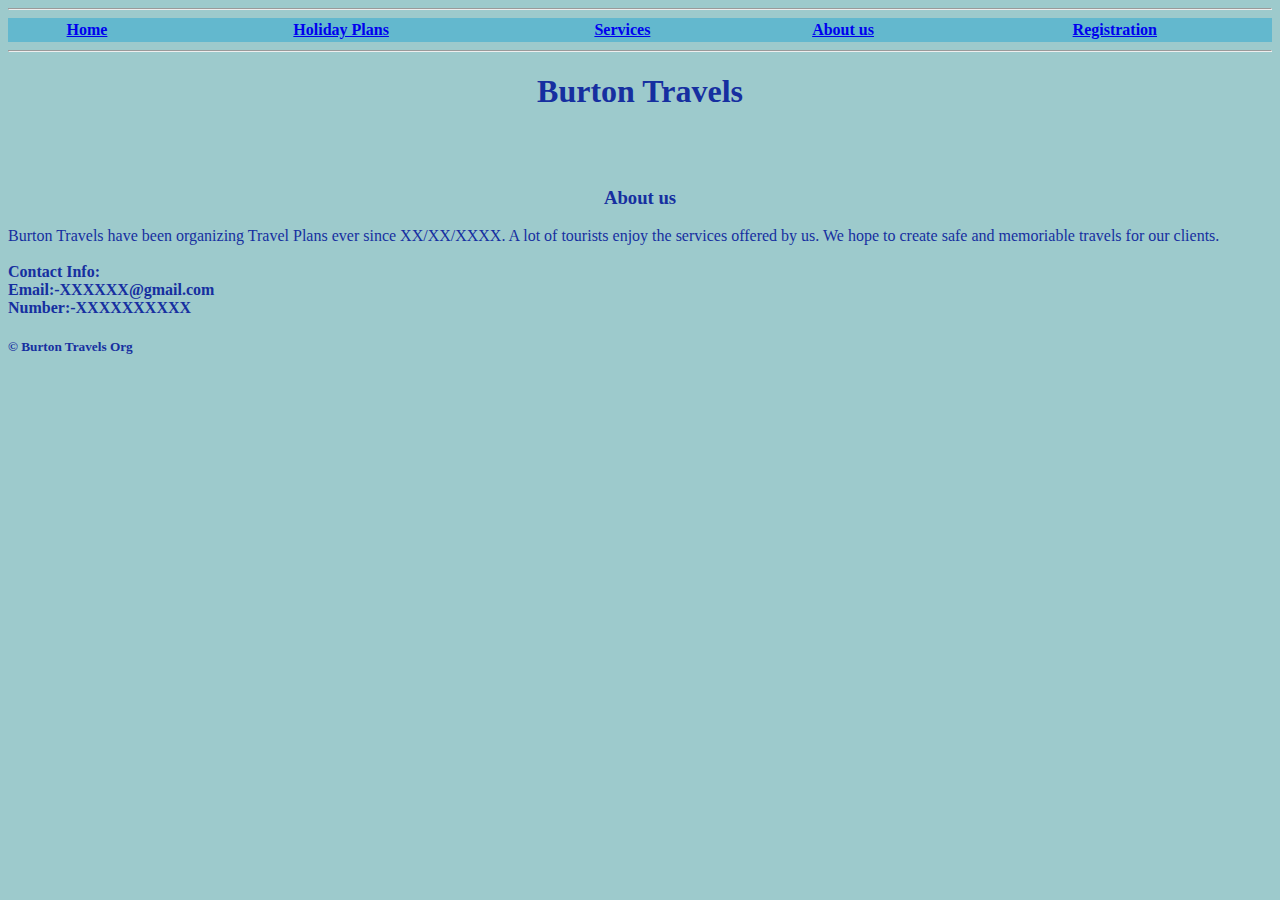
<file: about.html>
<!doctype html>
<html>
	<head>
		<title>About us</title>
		<link rel="stylesheet" href="burton.css" >
	</head>
	<body>
		<hr>
		<table class="tp">
			<tr>
				<th><a href="index.html">Home</a></th>
				<th><a href="plans.html">Holiday Plans</a></th>
				<th><a href="services.html">Services</a></th>
				<th><a href="about.html">About us</a></th>
				<th><a href="registration.html">Registration</a></th>
			</tr>
		</table>
		<hr>
		<h1>Burton Travels</h1>
		<br>
		<br>

		<h3>About us</h3>
		<p> Burton Travels have been organizing Travel Plans ever since XX/XX/XXXX. A lot of tourists enjoy the services offered by us. 
			We hope to create safe and memoriable travels for our clients.<br><br><strong>Contact Info:<br>Email:-XXXXXX@gmail.com
			<br>Number:-XXXXXXXXXX</strong></p>
		<h5>&copy; Burton Travels Org</h5>
	</body>
</html>
</file>
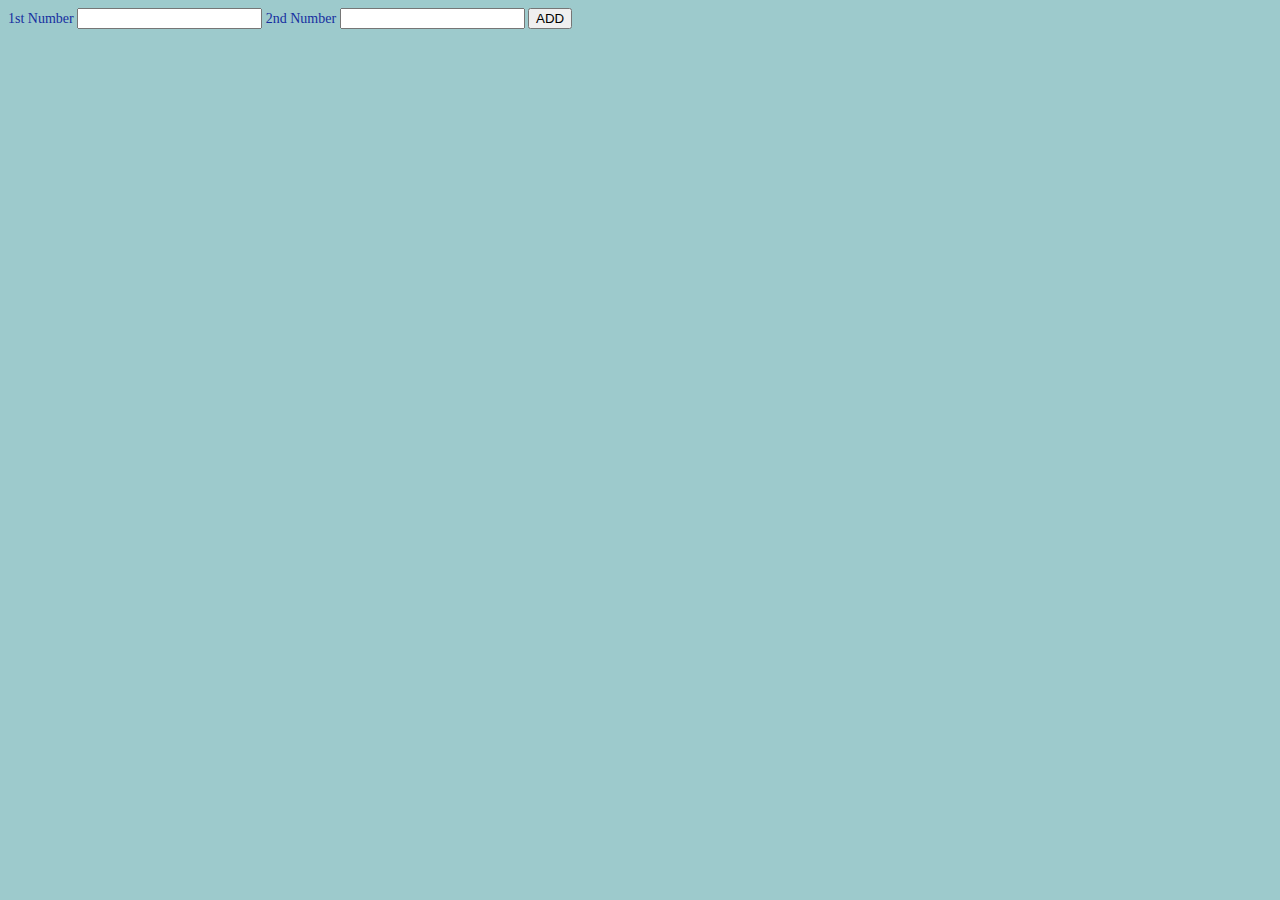
<file: cal.html>
<Doctype! html>
    <html>

    <head>
        <title>Calculator</title>
        <link href="burton.css" rel="stylesheet">
        <style>
            input:focus {
                background-color: sandybrown;
            }
        </style>
    </head>

    <body>
        <div>
            <form method="POST" id="calc">
                <label>1st Number</label>
                <input type="number" name="1n" id="1n" pattern="[0-9]{1,3}" title="Enter first number">
                <label>2nd Number</label>
                <input type="number" name="2n" id="2n" pattern="[0-9]{1,3}" title="Enter second number">
                <input type="button" Value="ADD" onclick="add(); ">
            </form>
            <script>
                

                function add() {
                    var num1 = parseInt(document.getElementById("1n").value);
                    var num2 = parseInt(document.getElementById("2n").value);
                    var patt = /^[0-9]{1,3}$/i;
                    var sum = 0;
                    sum = num1 + num2;
                    alert("The sum of the two numbers is " + sum);
                }





            </script>

        </div>

    </body>



    </html>
</file>
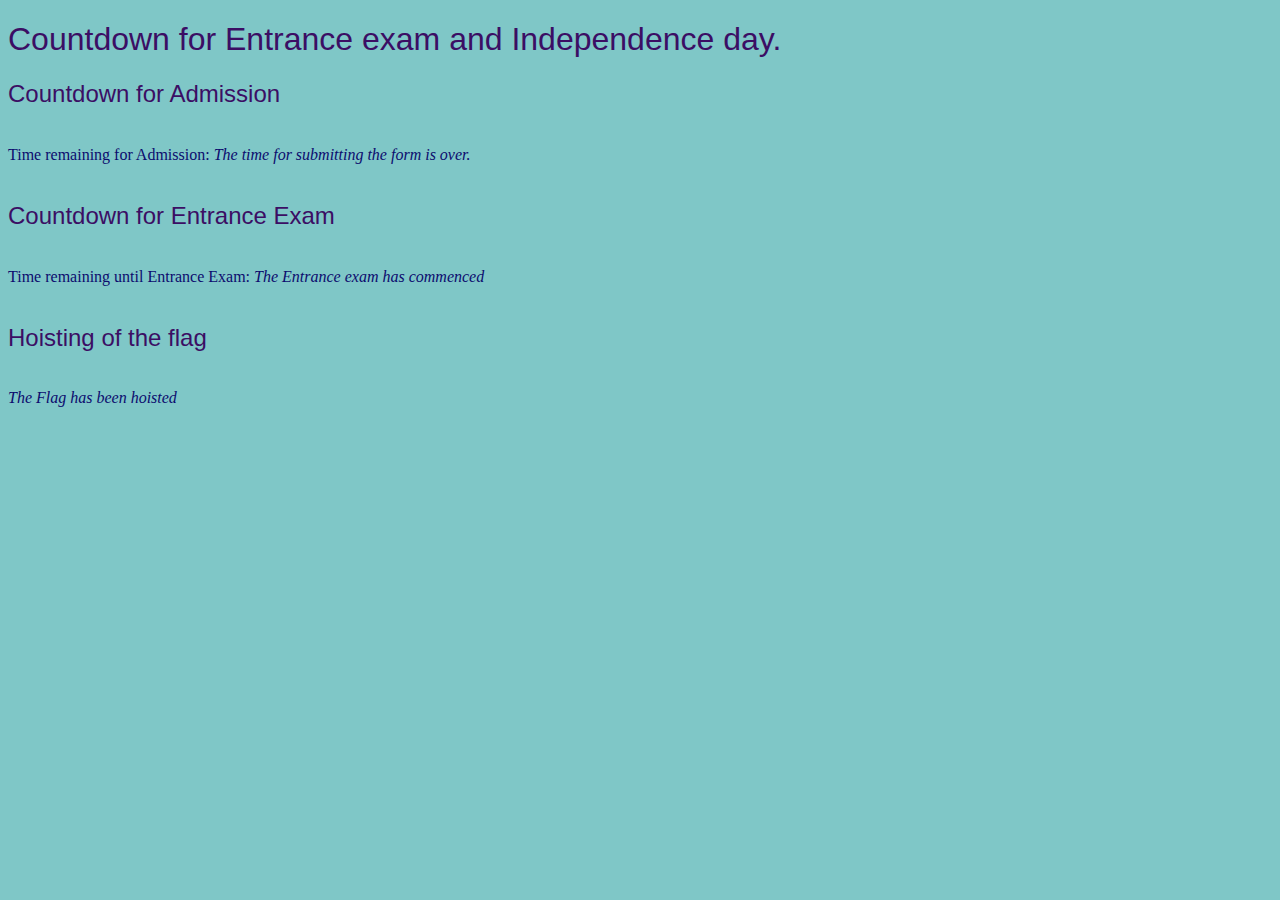
<file: Countdown.html>
<!DOCTYPE html>
<html lang="en">

<head>
    <style>
        body {
            background-color: rgb(127, 199, 199);
            color: rgb(12, 12, 110);
            font-family: Cambria, Cochin, Georgia, Times, 'Times New Roman', serif;
        }

        h1,
        h2 {
            color: rgb(59, 14, 100);
            font-family: sans-serif;
            font-weight: 100;
        }

        span {
            font-style: italic;
        }
    </style>
    <script type="text/javascript">
        function fetch_time(r) {
            var d = new Date();
            var dt = d.getDate();
            var hrs = d.getHours();
            var mins = d.getMinutes();
            var sec = d.getSeconds();
            var mnth = d.getMonth();
            if ((dt < 5) & (mnth < 8)) {
                var ad_dt = 4 - dt;
                var ad_hr = 23 - hrs;
                var ad_min = 59 - mins;
                var ad_sec = 59 - sec;
                document.getElementById('adm_id').innerHTML = ad_dt + ":" + ad_hr + ":" + ad_min + ":" + ad_sec;
            }
            else {
                document.getElementById('adm_id').innerHTML = "The time for submitting the form is over.";
            }
            if ((dt < 10) & (mnth < 8)) {
                var en_dt = 9 - dt;
                var en_hr = 23 - hrs;
                var en_min = 59 - mins;
                var en_sec = 59 - sec;
                document.getElementById('ent_id').innerHTML = en_dt + ":" + en_hr + ":" + en_min + ":" + en_sec;
            }
            else {
                document.getElementById('ent_id').innerHTML = "The Entrance exam has commenced";
            }

            if ((dt < 15) & (mnth < 8)) {
                var in_dt = 14 - dt;
                var in_hr = 23 - hrs;
                var in_min = 59 - mins;
                var in_sec = 59 - sec;
                document.getElementById('hos_id').innerHTML = "The flag will be hoisted in " + in_dt + "days " + in_hr + "hrs " + in_min + "mins" + in_sec + "secs.";
            }
            else {

                document.getElementById('hos_id').innerHTML = "The Flag has been hoisted";
            }

            setTimeout("location.reload(true);", r);
        }
    </script>
    <title>
        Countdown
    </title>
</head>

<body onload="JavaScript:fetch_time(1000)">
    <div>
        <h1>Countdown for Entrance exam and Independence day.</h1>
    </div>
    <div>
        <h2>Countdown for Admission</h2><br>
        Time remaining for Admission: <span id="adm_id"></span><br><br>
    </div>
    <div>
        <h2>Countdown for Entrance Exam</h2><br>
        Time remaining until Entrance Exam: <span id="ent_id"></script>
        </span><br><br>
    </div>
    <div>
        <h2>Hoisting of the flag</h2><br>
        <span id="hos_id"></span>
    </div>
</body>

</html>
</file>
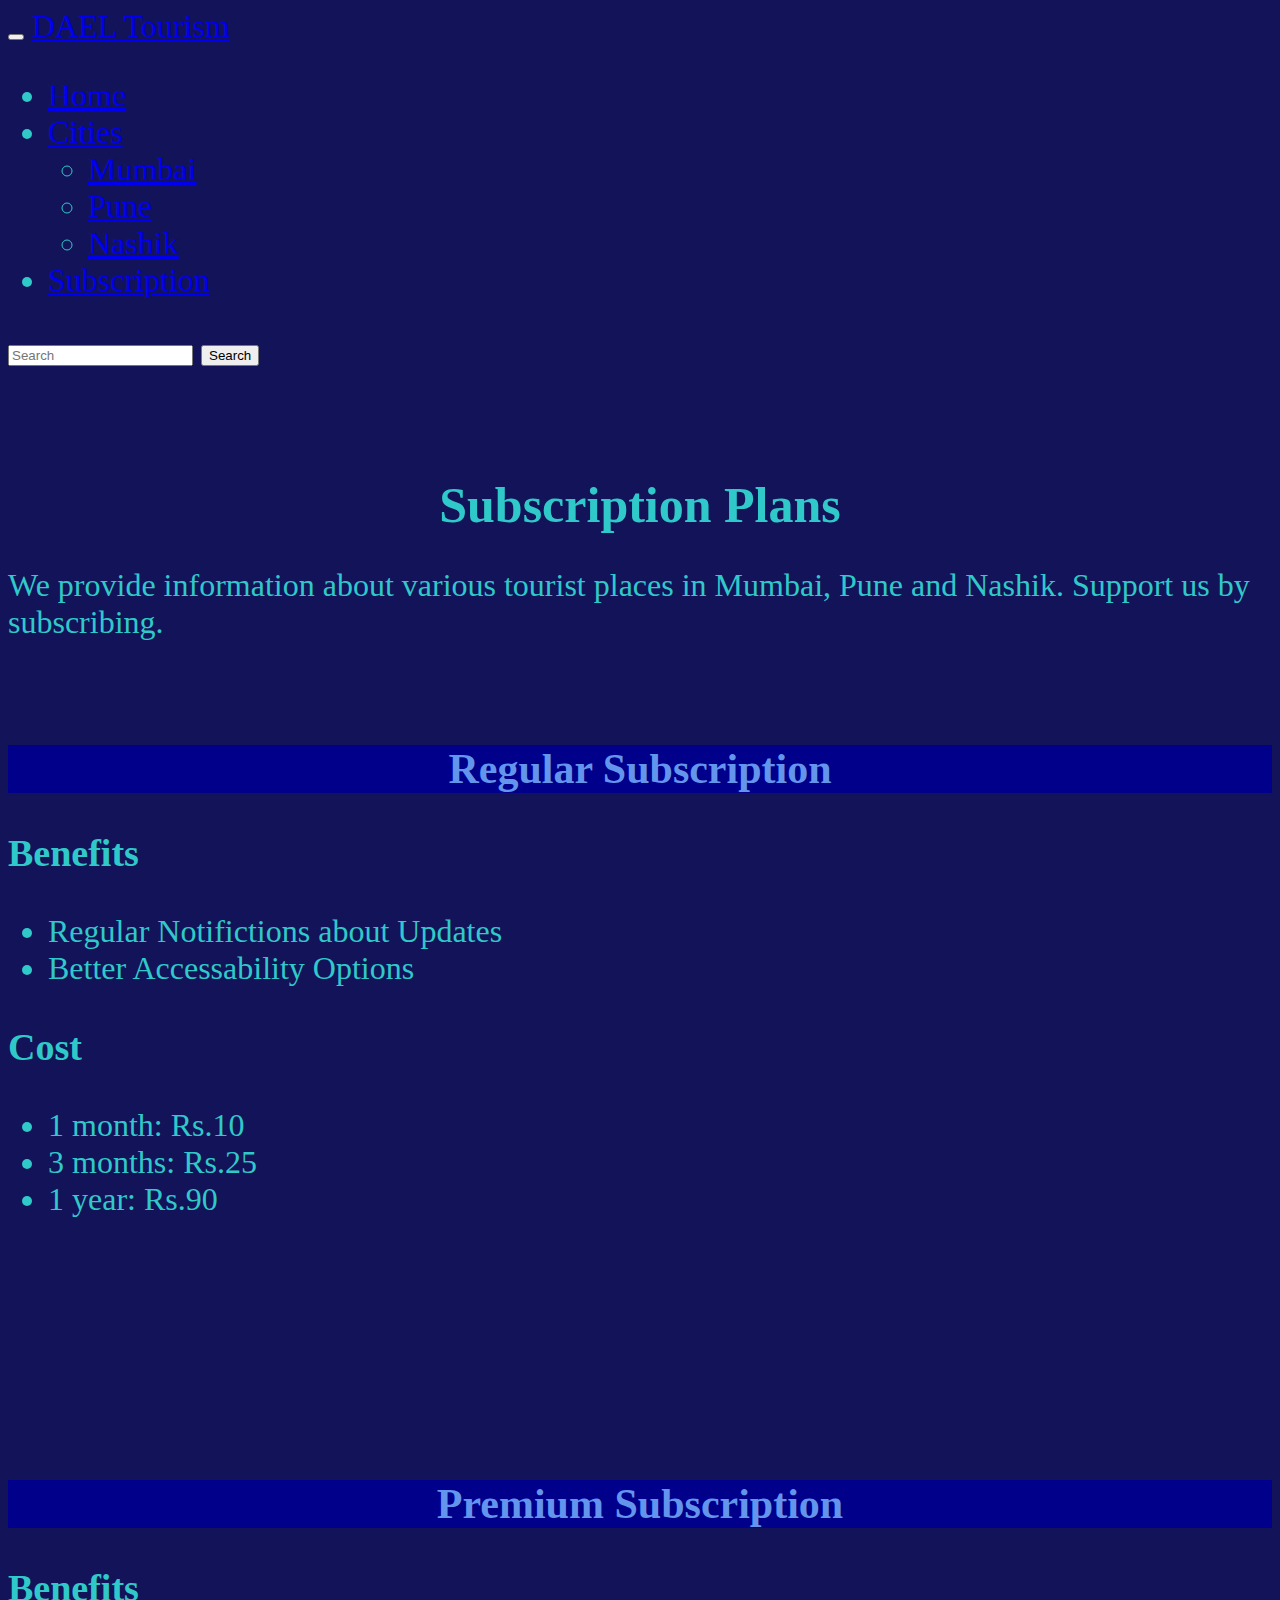
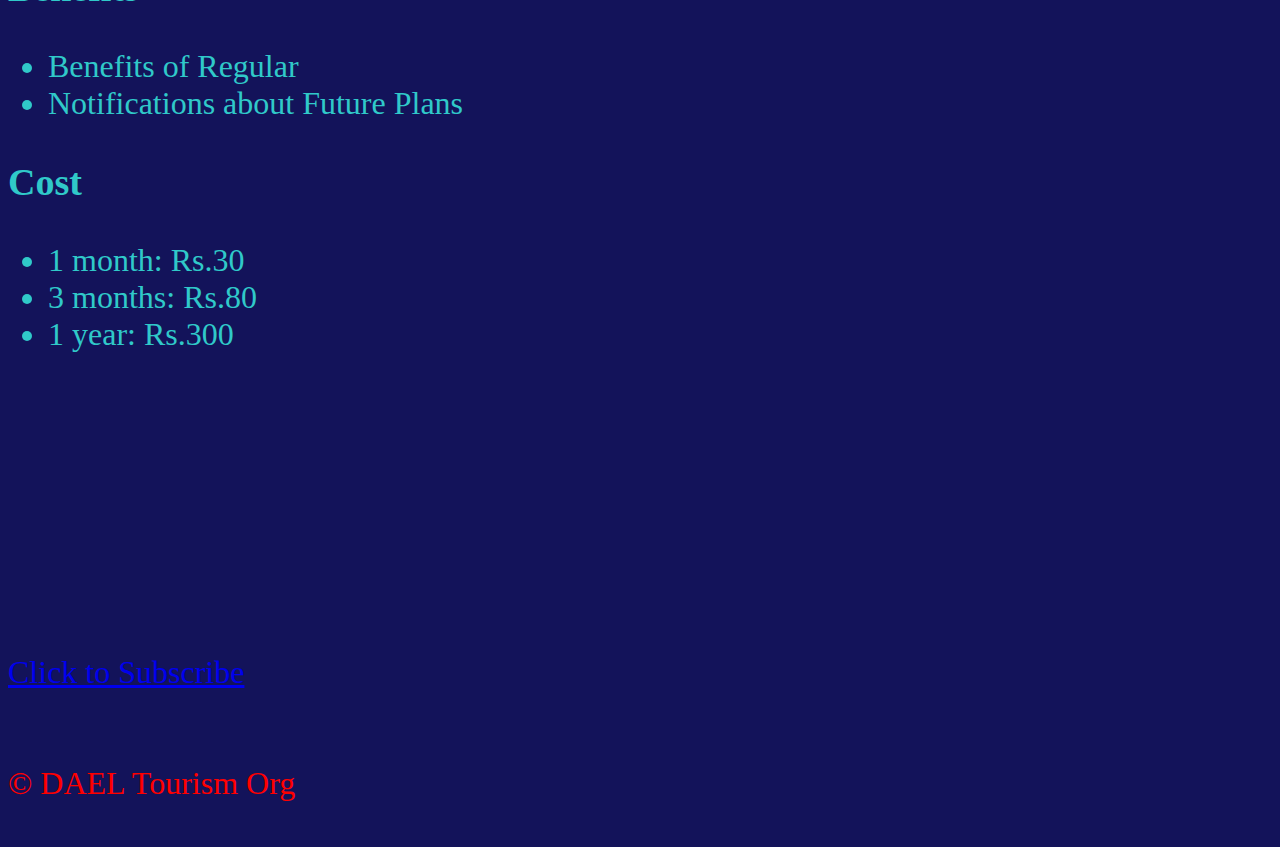
<file: registration.html>
<!DOCTYPE html>
<html lang="en">

<head>
    <meta charset="UTF-8">
    <title>Subscription</title>

    <link rel="stylesheet" href="burton.css">
    <link href="https://cdn.jsdelivr.net/npm/bootstrap@5.0.2/dist/css/bootstrap.min.css" rel="stylesheet" integrity="sha384-EVSTQN3/azprG1Anm3QDgpJLIm9Nao0Yz1ztcQTwFspd3yD65VohhpuuCOmLASjC" crossorigin="anonymous">

    <script src="https://ajax.googleapis.com/ajax/libs/jquery/3.5.1/jquery.min.js"></script>
    <style>
        body {
            background-color: rgb(19, 19, 90);
            color: rgb(48, 201, 201);
            font-family: 'Times New Roman', Times, serif;
            font-weight: 200;
            font-size: 32px;
            text-shadow: aqua;
            background-blend-mode: darken;
        }
        
        h3 {
            font-size: 38px;
            text-align: left;
        }
        
        h2 {
            font-size: 42px;
        }
        
        ul {
            text-align: left;
        }
    </style>

</head>

<body>
    <nav class="navbar navbar-dark bg-dark navbar-expand-lg">
        <div class="container-fluid">
            <button class="navbar-toggler" type="button" data-bs-toggle="collapse" data-bs-target="#navbarTogglerDemo03" aria-controls="navbarTogglerDemo03" aria-expanded="false" aria-label="Toggle navigation">
                    <span class="navbar-toggler-icon"></span>
                </button>
            <a class="navbar-brand" href="#"> 
                DAEL Tourism
            </a>
            <div class="collapse navbar-collapse" id="navbarTogglerDemo03">
                <ul class="navbar-nav me-auto mb-2 mb-lg-0">
                    <li class="nav-item">
                        <a class="nav-link" aria-current="page" href="index.html">Home</a>
                    </li>
                    <li class="nav-item dropdown">
                        <a class="nav-link dropdown-toggle" href="#" id="navbarDropdownMenuLink" role="button" data-bs-toggle="dropdown" aria-expanded="false">
                          Cities
                        </a>
                        <ul class="dropdown-menu dropdown-menu-dark" aria-labelledby="navbarDropdownMenuLink">
                            <li><a class="dropdown-item" href="mumbai.html">Mumbai</a></li>
                            <li><a class="dropdown-item" href="pune.html">Pune</a></li>
                            <li><a class="dropdown-item" href="nashik.html">Nashik</a></li>
                        </ul>
                    </li>
                    <li class="nav-item">
                        <a class="nav-link active" href="registration.html">Subscription</a>
                    </li>

                </ul>
                <form class="d-flex">
                    <input class="form-control me-2" type="search" placeholder="Search" aria-label="Search">
                    <button class="btn btn-outline-light bg-success" type="submit">Search</button>
                </form>
            </div>
        </div>
    </nav>

    <br><br>

    <div class="container">
        <div class="row">
            <div class="col-sm-12">
                <h1 style="font-size: 50px;"><strong>Subscription Plans</strong></h1>
            </div>
        </div>
        <div class="row">
            <div class="col-sm-12">
                <p>We provide information about various tourist places in Mumbai, Pune and Nashik. <strong>Support us by subscribing.</strong></p>
            </div>
            <div class="row">


                <br>
                <div class="card-group">
                    <div class="col-sm-6">
                        <div class="card bg-primary" style="height: 700px;">
                            <div class="card-body text-center">
                                <h2 class="card-header" style="background-color: darkblue; color: cornflowerblue;"><strong>Regular Subscription</strong></h2>
                                <p class="card-body">
                                    <h3>Benefits</h3>

                                    <ul>
                                        <li>
                                            Regular Notifictions about Updates
                                        </li>
                                        <li>
                                            Better Accessability Options
                                        </li>
                                    </ul>
                                    <h3>Cost</h3>
                                    <ul>
                                        <li>
                                            1 month: Rs.10
                                        </li>
                                        <li>
                                            3 months: Rs.25
                                        </li>
                                        <li>
                                            1 year: Rs.90
                                        </li>
                                    </ul>

                                </p>
                            </div>
                        </div>
                    </div>
                    <div class="col-sm-6">
                        <div class="card bg-primary" style="height: 700px;">
                            <div class="card-body text-center">
                                <h2 class="card-header" style="background-color: darkblue; color: cornflowerblue;"><strong>Premium Subscription</strong></h2>
                                <p class="card-body">
                                    <h3>Benefits</h3>

                                    <ul>
                                        <li>
                                            Benefits of Regular
                                        </li>
                                        <li>
                                            Notifications about Future Plans
                                        </li>
                                    </ul>
                                    <h3>Cost</h3>
                                    <ul>
                                        <li>
                                            1 month: Rs.30
                                        </li>
                                        <li>
                                            3 months: Rs.80
                                        </li>
                                        <li>
                                            1 year: Rs.300
                                        </li>
                                    </ul>
                                </p>
                            </div>
                        </div>
                    </div>

                </div>


            </div>
        </div>


        <br><br>
        <div class="container-fluid">
            <div class="d-grid gap-2 col-6 mx-auto">
                <a href="subscription.html" class="btn btn-dark active" style="font-size: 32px;">Click to Subscribe</a>
            </div>
        </div>

        <br><br>
        <div class="container">
            <div class="row">
                <div class="col-sm-6">
                    <span>&copy; DAEL Tourism Org</span>
                </div>
            </div>
        </div>
        <br>
        <script src="https://cdn.jsdelivr.net/npm/bootstrap@5.0.2/dist/js/bootstrap.bundle.min.js" integrity="sha384-MrcW6ZMFYlzcLA8Nl+NtUVF0sA7MsXsP1UyJoMp4YLEuNSfAP+JcXn/tWtIaxVXM" crossorigin="anonymous"></script>

</body>

</html>
</file>
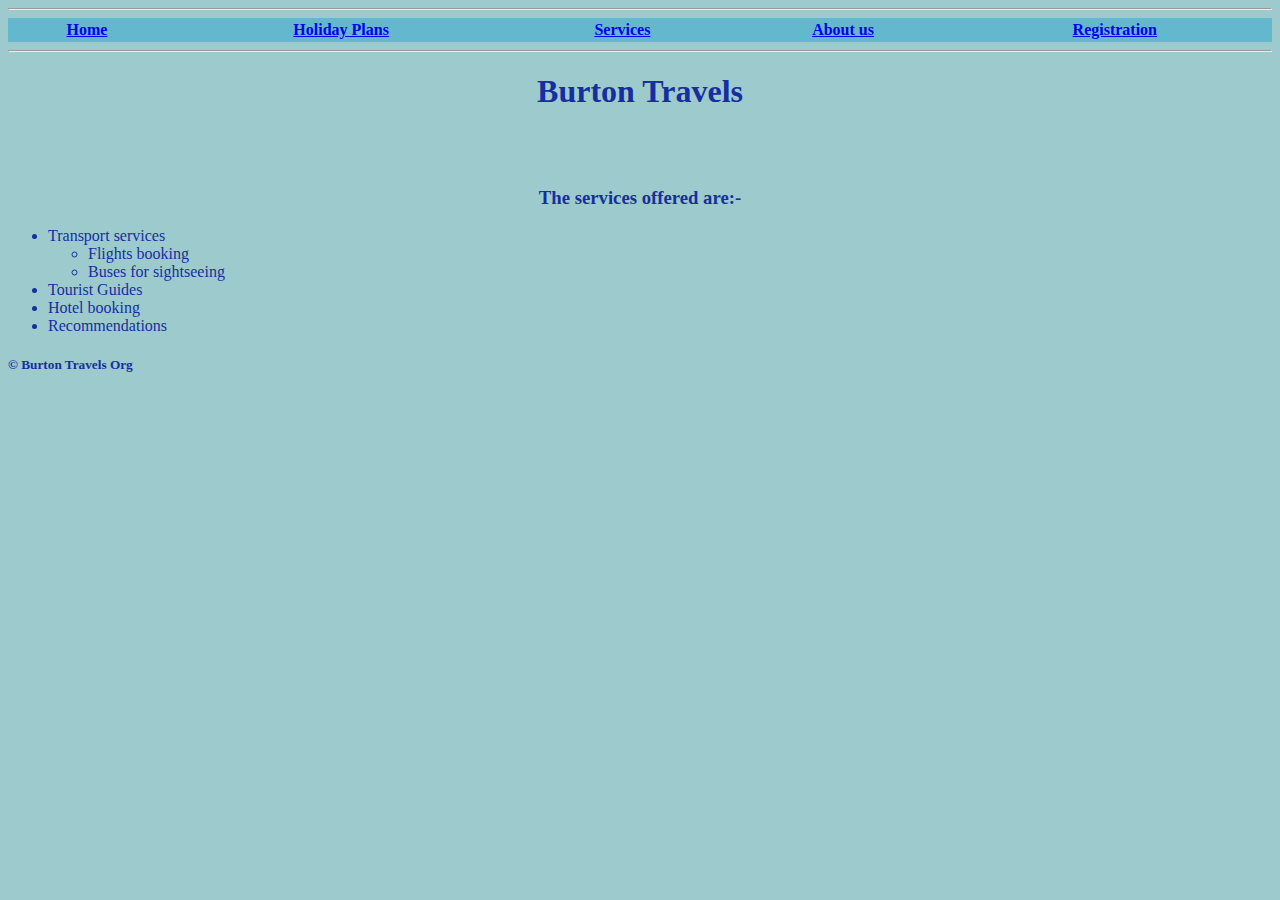
<file: services.html>
<!doctype html>
<html>
	<head>
		<title>Services Available</title>
		<link rel="stylesheet" href="burton.css" >
	</head>
	<body>
		<hr>
		<table class="tp">
			<tr>
				<th><a href="index.html">Home</a></th>
				<th><a href="plans.html">Holiday Plans</a></th>
				<th><a href="services.html">Services</a></th>
				<th><a href="about.html">About us</a></th>
				<th><a href="registration.html">Registration</a></th>
			</tr>
		</table>
		<hr>
		<h1>Burton Travels</h1>
		<br>
		<br>
		<h3>The services offered are:-</h3>
		<ul>
			<li>Transport services
				<ul>
					<li>Flights booking</li>
					<li>Buses for sightseeing</li>
				</ul>
			</li>
			<li>Tourist Guides</li>
			<li>Hotel booking</li>
			<li>Recommendations</li>
		</ul>
		<h5>&copy; Burton Travels Org</h5>
	</body>
</html>
</file>
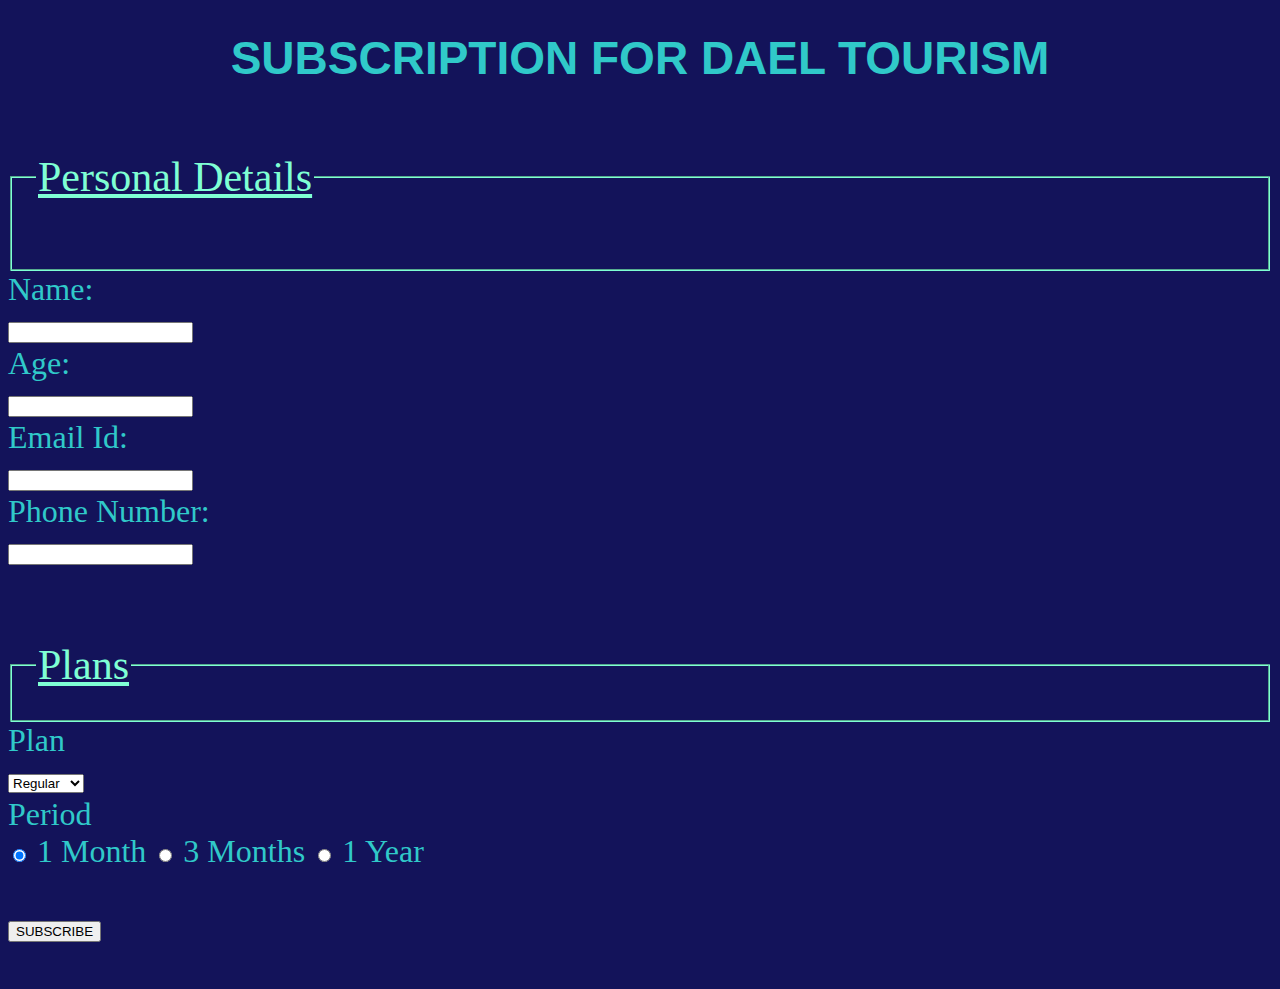
<file: subscription.html>
<!DOCTYPE html>
<html lang="en">

<head>
    <meta charset="UTF-8">
    <title>Subscription form</title>

    <link rel="stylesheet" href="burton.css">
    <link href="https://cdn.jsdelivr.net/npm/bootstrap@5.0.2/dist/css/bootstrap.min.css" rel="stylesheet" integrity="sha384-EVSTQN3/azprG1Anm3QDgpJLIm9Nao0Yz1ztcQTwFspd3yD65VohhpuuCOmLASjC" crossorigin="anonymous">

    <script src="https://ajax.googleapis.com/ajax/libs/jquery/3.5.1/jquery.min.js"></script>
    <script>
        $(function() {

            $('#sbm').click(function() {

                var plan = $('#sbt').val(); //get the value from the textbox
                var time = $('[name="period"]:radio:checked').val();

                if (plan == "reg") {
                    if (time == "1") {
                        alert("Total payment to be made is Rs.10");
                    } else if (time == "3") {
                        alert("Total payment to be made is Rs.25");
                    } else {
                        alert("Total payment to be made is Rs.90");
                    }
                } else if (plan == "pre") {
                    if (time == "1") {
                        alert("Total payment to be made is Rs.30");
                    } else if (time == "3") {
                        alert("Total payment to be made is Rs.80");
                    } else {
                        alert("Total payment to be made is Rs.300");
                    }
                }

            });
        });





        function Myfunction() {
            var pattern1 = /^[A-Za-z_ ]{1,20}$/i;
            var pattern2 = /^[0-9]{1,3}$/i;
            var pattern3 = /^[A-Za-z_@. ]{1,20}$/i;
            var pattern4 = /^[0-9]{8,12}$/i;
            var text1 = document.getElementById("sbnm");
            var text2 = document.getElementById("sbag");
            var text3 = document.getElementById("sbem");
            var text4 = document.getElementById("sbph");

            if (!pattern1.test(text1.value)) {
                document.getElementById("msg1").innerHTML = "Should contain atleast 8 letters and Maximum 20 letters";

                //text.focus();
                getFocus();
                //document.getElementById("uname").focus();
            } else if (!pattern2.test(text2.value)) {
                document.getElementById("msg2").innerHTML = "Should be a vaild age";

                //text.focus();
                getFocus();
                //document.getElementById("uname").focus();
            } else if (!pattern3.test(text3.value)) {
                document.getElementById("msg3").innerHTML = "Should be a valid email";

                //text.focus();
                getFocus();
                //document.getElementById("uname").focus();
            } else if (!pattern4.test(text4.value)) {
                document.getElementById("msg4").innerHTML = "Should be a valid phone number";

                //text.focus();
                getFocus();
                //document.getElementById("uname").focus();
            } else {
                document.getElementById("myform").action = "register.php";
            }
        }
    </script>
    <style>
        body {
            background-color: rgb(19, 19, 90);
            color: rgb(48, 201, 201);
            font-family: 'Times New Roman', Times, serif;
            font-weight: 200;
            font-size: 32px;
            text-shadow: aqua;
            background-blend-mode: darken;
        }
        
        h1 {
            font-size: 46px;
            text-emphasis: inherit;
            text-transform: uppercase;
            text-decoration: solid;
            font-family: Impact, Haettenschweiler, 'Arial Narrow Bold', sans-serif;
        }
        
        h3 {
            font-size: 38px;
            text-align: left;
        }
        
        h2 {
            font-size: 42px;
        }
        
        ul {
            text-align: left;
        }
        
        legend {
            font-size: 42px;
            text-emphasis: inherit;
            text-decoration: underline;
            color: aquamarine;
        }
        
        fieldset {
            outline-width: 1px;
            border-radius: 1px;
            border-color: aquamarine;
        }
    </style>

</head>

<body>
    <form method="POST" action="register.php" id="myform">
        <div class="container">
            <div class="row">
                <div class="col-sm-12">
                    <h1>Subscription for Dael Tourism</h1><br>
                </div>
            </div>
            <div class="row">
                <div class="col-sm-12">
                    <fieldset>
                        <legend>Personal Details</legend><br>
                </div>

                <div class="col-sm-3">
                    <label for="sbnm">Name: </label>
                </div>
                <div class="col-sm-3">
                    <input type="text" name="sbnm" id="sbnm"><span id="msg1" aria-required="true"></span><br>
                </div>
            </div>
            <div class="row">
                <div class="col-sm-3">
                    <label for="sbag">Age: </label>
                </div>
                <div class="col-sm-3">
                    <input type="number" name="sbnm" id="sbnm"><span id="msg2" aria-required="true"></span><br>
                </div>
            </div>
            <div class="row">
                <div class="col-sm-3">
                    <label for="sbem">Email Id: </label>
                </div>
                <div class="col-sm-3">
                    <input type="email" name="sbem" id="sbem"><span id="msg3" aria-required="true"></span><br>
                </div>
            </div>
            <div class="row">
                <div class="col-sm-3">
                    <label for="sbph">Phone Number: </label>
                </div>
                <div class="col-sm-3">
                    <input type="number" name="sbph" id="sbph"><span id="msg4" aria-required="true"></span>
                </div>
            </div>
            <br>
            <div class="row">
                <div class="col-sm-3">
                    </fieldset>
                    <br>
                    <fieldset>
                        <legend>Plans</legend>
                </div>
            </div>
            <div class="row">
                <div class="col-sm-3">
                    <label for="sbt">Plan</label>
                </div>
                <div class="col-sm-3">
                    <select name="sbt" id="sbt" required>
                            <option value="reg">Regular</option>
                            <option value="pre">Premium</option>
                        </select>
                </div>
            </div>
            <div class="row">
                <div class="col-sm-3">
                    <label>Period</label>
                </div>
                <div class="col-sm-6">
                    <input type="radio" name="period" id="onmn" value="1" checked>
                    <label for="onmn">1 Month</label>
                    <input type="radio" name="period" id="trmn" value="3">
                    <label for="onmn">3 Months</label>
                    <input type="radio" name="period" id="onyr" value="12">
                    <label for="onmn">1 Year</label>
                </div>
            </div>

            </fieldset>
            <br>
            <div class="row">
                <div class="col-sm-3"></div>
                <div class="col-sm-6">
                    <button type="submit" value="SUBSCRIBE" class="bg-success" id="sbm" onclick="Myfunction();">SUBSCRIBE</button><br><br>
                </div>
            </div>

        </div>



    </form>

    <script src="https://cdn.jsdelivr.net/npm/bootstrap@5.0.2/dist/js/bootstrap.bundle.min.js" integrity="sha384-MrcW6ZMFYlzcLA8Nl+NtUVF0sA7MsXsP1UyJoMp4YLEuNSfAP+JcXn/tWtIaxVXM" crossorigin="anonymous"></script>

</body>

</html>
</file>
<file: burton.css>
body{
    background-color: rgb(157, 202, 204);
    color: rgb(22, 47, 160);
    font-family: 'Times New Roman', Times, serif;
    font-size: 14;
}
.bgco{
    background-color: rgb(185, 161, 228);
    color: rgb(6, 6, 65);
}
img{
margin: 0%;
padding: 0;
display: block;
}
h1 , h3 ,h2{
    text-align: center;
}
h1.sty{
background-image: url("https://external-content.duckduckgo.com/iu/?u=https%3A%2F%2Ftse1.mm.bing.net%2Fth%3Fid%3DOIP.7dO-EYUdHROKsdSxlHeHOQHaDF%26pid%3DApi&f=1");
color:rgb(73, 88, 2);
letter-spacing: 7;
text-align: center;
text-decoration: underline;
}
table{
    border: skyblue;
}
.abc{
    align-content: center;
    font-size: 14;
}
#sti{
    background-color: rgb(223, 150, 223);
    color:rgb(66, 3, 56);
    font-family: 'Times New Roman', Times, serif;
    
}
p.styl{
color:rgb(65, 6, 65);
font-family:"Algerian";
font-size: medium;
font-style: italic;
font-weight: lighter;
}
span{
    color:red;
}
table.tp{
    width:100%; height: 3px; 
    background-color: rgb(99, 184, 206);
    color: rgb(2, 14, 27);
    text-align:center;
    border-spacing:"10";
    border-radius: 1;
    border-width: 10;
}
</file>
